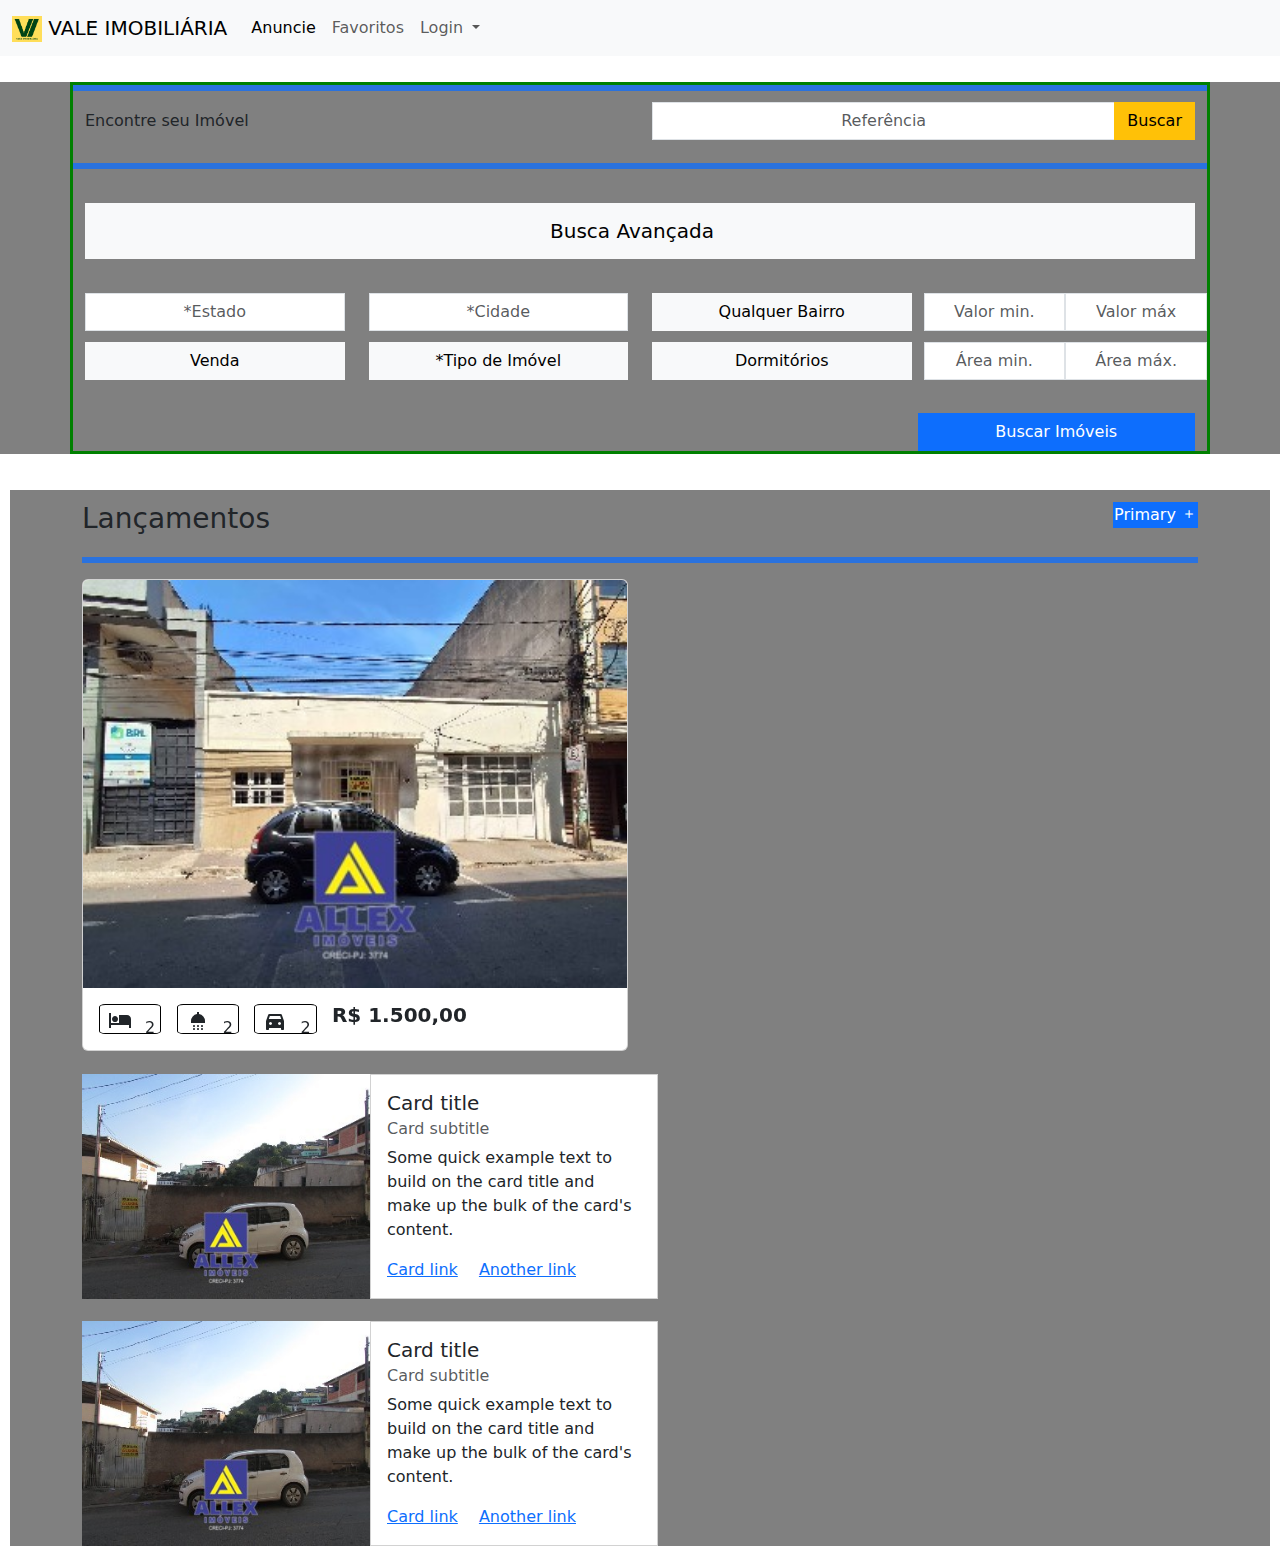
<file: index.html>
<!DOCTYPE html>
<html lang="pt-BR">

<head>
  <meta charset="UTF-8">
  <meta name="viewport" content="width=device-width, initial-scale=1.0">
  <title>VALE IMOBILIÁRIA</title>

  <!-- LINK BOOTSTRAP ICONS -->
  <link rel="stylesheet" href="https://cdn.jsdelivr.net/npm/bootstrap-icons@1.11.3/font/bootstrap-icons.min.css">
  <!-- LINK BOOTSTRAP -->
  <link href="https://cdn.jsdelivr.net/npm/bootstrap@5.3.3/dist/css/bootstrap.min.css" rel="stylesheet"
    integrity="sha384-QWTKZyjpPEjISv5WaRU9OFeRpok6YctnYmDr5pNlyT2bRjXh0JMhjY6hW+ALEwIH" crossorigin="anonymous">
  <!-- LINK GOOGLE ICONS -->
  <link href="https://fonts.googleapis.com/css2?family=Material+Symbols+Outlined" rel="stylesheet" />
  <!-- LINK CSS -->
  <link rel="stylesheet" href="css/styles.css">
  <!-- SITE LOGO -->
  <link rel="shortcut icon" href="icons/LOGO_FUNDO-TRANSPARENTE1.png">

</head>

<body>
  <header>
    <!-- NAVBAR -->
    <section class="divisao-navbar">
      <div class="row">
        <nav class="navbar navbar-expand-lg bg-body-tertiary">
          <div class="container-fluid">
            <a class="navbar-brand" href="#">
              <img src="images/LOGO_2.png" alt="Logo" width="30" height="26" class="d-inline-block align-text-top">
              VALE IMOBILIÁRIA
            </a>
            <button class="navbar-toggler" type="button" data-bs-toggle="collapse"
              data-bs-target="#navbarSupportedContent" aria-controls="navbarSupportedContent" aria-expanded="false"
              aria-label="Toggle navigation">
              <span class="navbar-toggler-icon"></span>
            </button>
            <div class="collapse navbar-collapse" id="navbarSupportedContent">
              <ul class="navbar-nav me-auto mb-2 mb-lg-0">
                <li class="nav-item">
                  <a class="nav-link active" aria-current="page" href="#">Anuncie</a>
                </li>
                <li class="nav-item">
                  <a class="nav-link" href="#">Favoritos</a>
                </li>
                <li class="nav-item dropdown">
                  <a class="nav-link dropdown-toggle" href="#" role="button" data-bs-toggle="dropdown"
                    aria-expanded="false">
                    Login
                  </a>
                  <ul class="dropdown-menu">
                    <li><a class="dropdown-item" href="#">Entrar</a></li>
                    <li><a class="dropdown-item" href="#">Cadastre-se</a></li>
                  </ul>
                </li>
              </ul>
            </div>
          </div>
        </nav>
      </div>
  </header>
  <main>

    <!-- SEÇÃO PESQUISA -->

    <section class="pesquisa">
      <div class="container">
        <div class="row align-items-center text-center text-md-start">
          <div class="line">
            <hr class="border border-primary border-3 opacity-75">
          </div>
          <div class="col-12 col-md-6">
            <span>Encontre seu Imóvel</span>
          </div>
          <div class="col-12 col-md-6">
            <div class="input-group">
              <input class="form-control" type="text" placeholder="Referência">
              <button type="button" class="btn btn-warning">Buscar</button>
            </div>
          </div>

          <!-- BUSCA AVANCADA -->

          <hr class="border border-primary border-3 opacity-75">
          <div class="col-12 col-md-12">
            <nav class="navbar navbar-expand-lg bg-body-tertiary">
              <div class="container-md">
                <a class="navbar-brand text-start" href="#">Busca Avançada</a>
              </div>
            </nav>
          </div>

          <!-- ESTADO -->
          <div class="busca-avancada-forms">
            <div class="row align-items-center text-center text-md-start">

              <div class="col-12 col-md-3">
                <input class="form-control" list="datalistOptions" id="exampleDataList" placeholder="*Estado">
                <datalist id="datalistOptions">
                  <option value="San Francisco">
                  <option value="New York">
                  <option value="Seattle">
                  <option value="Los Angeles">
                  <option value="Chicago">
                </datalist>
              </div>
              <!-- Cidade -->
              <div class="col-12 col-md-3">
                <input class="form-control" list="datalistOptions" id="exampleDataList" placeholder="*Cidade">
                <datalist id="datalistOptions">
                  <option value="San Francisco">
                  <option value="New York">
                  <option value="Seattle">
                  <option value="Los Angeles">
                  <option value="Chicago">
                </datalist>
              </div>
              <div class="col-12 col-md-3">
                <!-- Button trigger modal -->
                <button type="button" class="btn btn-light" data-bs-toggle="modal" data-bs-target="#exampleModal">
                  Qualquer Bairro
                </button>

                <!-- Modal -->
                <div class="modal fade" id="exampleModal" tabindex="-1" aria-labelledby="exampleModalLabel"
                  aria-hidden="true">
                  <div class="modal-dialog modal-lg">
                    <div class="modal-content">
                      <div class="modal-header">
                        <h1 class="modal-title fs-5" id="exampleModalLabel">Modal title</h1>
                        <button type="button" class="btn-close" data-bs-dismiss="modal" aria-label="Close"></button>
                      </div>
                      <div class="modal-body">
                        ...
                      </div>
                      <div class="modal-footer">
                        <button type="button" class="btn btn-secondary" data-bs-dismiss="modal">Close</button>
                        <button type="button" class="btn btn-primary">Save changes</button>
                      </div>
                    </div>
                  </div>
                </div>
              </div>
              <!-- VALORES -->
              <div class="col-12 col-md-3">
                <div class="row align-items-center text-center text-md-start">
                  <input class="form-control valores" type="text" placeholder="Valor min."
                    aria-label="default input example">
                  <input class="form-control valores" type="text" placeholder="Valor máx" data-mask="decimal"
                    aria-label="default input example">
                </div>
              </div>
            </div>
            <div class="line-inf">
              <div class="row align-items-center text-center text-md-start">
                <!-- VENDA -->
                <div class="col-12 col-md-3">
                  <!-- Button trigger modal -->
                  <button type="button" class="btn btn-light" data-bs-toggle="modal" data-bs-target="#exampleModal">
                    Venda
                  </button>

                  <!-- Modal -->
                  <div class="modal fade" id="exampleModal" tabindex="-1" aria-labelledby="exampleModalLabel"
                    aria-hidden="true">
                    <div class="modal-dialog modal-lg">
                      <div class="modal-content">
                        <div class="modal-header">
                          <h1 class="modal-title fs-5" id="exampleModalLabel">Modal title</h1>
                          <button type="button" class="btn-close" data-bs-dismiss="modal" aria-label="Close"></button>
                        </div>
                        <div class="modal-body">
                          ...
                        </div>
                        <div class="modal-footer">
                          <button type="button" class="btn btn-secondary" data-bs-dismiss="modal">Close</button>
                          <button type="button" class="btn btn-primary">Save changes</button>
                        </div>
                      </div>
                    </div>
                  </div>
                </div>
                <!-- TIPO DE IMOVEL -->
                <div class="col-12 col-md-3">
                  <!-- Button trigger modal -->
                  <button type="button" class="btn btn-light" data-bs-toggle="modal" data-bs-target="#exampleModal">
                    *Tipo de Imóvel
                  </button>

                  <!-- Modal -->
                  <div class="modal fade" id="exampleModal" tabindex="-1" aria-labelledby="exampleModalLabel"
                    aria-hidden="true">
                    <div class="modal-dialog modal-lg">
                      <div class="modal-content">
                        <div class="modal-header">
                          <h1 class="modal-title fs-5" id="exampleModalLabel">Modal title</h1>
                          <button type="button" class="btn-close" data-bs-dismiss="modal" aria-label="Close"></button>
                        </div>
                        <div class="modal-body">
                          ...
                        </div>
                        <div class="modal-footer">
                          <button type="button" class="btn btn-secondary" data-bs-dismiss="modal">Close</button>
                          <button type="button" class="btn btn-primary">Save changes</button>
                        </div>
                      </div>
                    </div>
                  </div>
                </div>
                <!-- DORMITORIOS -->
                <div class="col-12 col-md-3">
                  <!-- Button trigger modal -->
                  <button type="button" class="btn btn-light" data-bs-toggle="modal" data-bs-target="#exampleModal">
                    Dormitórios
                  </button>

                  <!-- Modal -->
                  <div class="modal fade" id="exampleModal" tabindex="-1" aria-labelledby="exampleModalLabel"
                    aria-hidden="true">
                    <div class="modal-dialog modal-lg">
                      <div class="modal-content">
                        <div class="modal-header">
                          <h1 class="modal-title fs-5" id="exampleModalLabel">Modal title</h1>
                          <button type="button" class="btn-close" data-bs-dismiss="modal" aria-label="Close"></button>
                        </div>
                        <div class="modal-body">
                          ...
                        </div>
                        <div class="modal-footer">
                          <button type="button" class="btn btn-secondary" data-bs-dismiss="modal">Close</button>
                          <button type="button" class="btn btn-primary">Save changes</button>
                        </div>
                      </div>
                    </div>
                  </div>
                </div>
                <!-- AREA MIN E MAX -->
                <div class="col-12 col-md-3">
                  <div class="row align-items-center text-center text-md-start">
                    <input class="form-control valores" type="text" placeholder="Área min."
                      aria-label="default input example">
                    <input class="form-control valores" type="text" placeholder="Área máx." data-mask="decimal"
                      aria-label="default input example">
                  </div>
                </div>
              </div>
            </div>
          </div>
          <div class="col-12 d-flex justify-content-end">
            <div class="col-md-3 col-sm-6 botao-pesquisa">
              <button type="button" class="btn btn-primary">Buscar Imóveis</button>
            </div>
          </div>
        </div>
      </div>
    </section>

    <section class="casas">
      <div class="container">
        <div class="texto-cima-cards">
          <div class="col-7 lancamentos">
            <h3>Lançamentos</h3>
          </div>
          <div class="col-5 ver-todos">
            <button type="button" class="btn btn-primary">Primary <i class="bi bi-plus"></i></button>
          </div>
        </div>
        <hr class="border border-primary border-3 opacity-75">
        <!-- CARD MAIOR -->
        <div class="row align-items-center text-center text-md-start">
          <div id="carouselExample" class="carousel slide">
            <div class="carousel-inner">
              <div class="carousel-item active">
                <div class="row card-big">
                  <div class="col-6">
                    <div class="card style" width: 18rem;">
                      <img src="images/imagem_para_destaque1.jpg" class="card-img-top" alt="...">
                      <div class="card-body info-card-maior">
                        <div class="detalhes">
                          <!-- ICONE -->
                          <div class="objeto">
                            <span class="material-symbols-outlined icone-cama">
                              hotel
                            </span>
                            <!-- NUMERO -->
                            <span class="numero">
                              2
                            </span>
                            <style>
                              .material-symbols-outlined {
                                font-variation-settings:
                                  'FILL' 1,
                                  'wght' 400,
                                  'GRAD' 0,
                                  'opsz' 24
                              }
                            </style>
                          </div>
                          <div class="objeto">
                            <!-- ICONE -->
                            <span class="material-symbols-outlined">
                              shower
                            </span>
                            <!-- NUMERO -->
                            <span class="numero">
                              2
                            </span>
                            <style>
                              .material-symbols-outlined {
                                font-variation-settings:
                                  'FILL' 1,
                                  'wght' 400,
                                  'GRAD' 0,
                                  'opsz' 24
                              }
                            </style>
                          </div>
                          <div class="objeto">
                            <!-- ICONE -->
                            <span class="material-symbols-outlined">
                              directions_car
                            </span>
                            <!-- NUMERO -->
                            <span class="numero">
                              2
                            </span>
                            <style>
                              .material-symbols-outlined {
                                font-variation-settings:
                                  'FILL' 1,
                                  'wght' 400,
                                  'GRAD' 0,
                                  'opsz' 24
                              }
                            </style>
                          </div>
                          <div class="objeto-valores">
                            <h5>
                              <strong>
                                R$ 1.500,00
                              </strong>
                            </h5>
                          </div>
                        </div>
                      </div>
                    </div>
                  </div>
                  <!-- CARD MENOR -->
                  <!-- COLUNA DIREITA -->
                  <div class="col card-pqn-coluna">
                    <div class="row cards-pqn-linha">
                      <div class="agrupamento-foto-card-um">
                        <img src="images/imagem_para_destaque2.jpg" class="imagem-card-pqn" alt="">
                        <div class="card card-pequeno" style="width: 18rem;">
                          <div class="card-body">
                            <h5 class="card-title">Card title</h5>
                            <h6 class="card-subtitle mb-2 text-body-secondary">Card subtitle</h6>
                            <p class="card-text">Some quick example text to build on the card title and make up the bulk
                              of the card's content.</p>
                            <a href="#" class="card-link">Card link</a>
                            <a href="#" class="card-link">Another link</a>
                          </div>
                        </div>
                      </div>
                    </div>
                    <!-- CARD MENOR -->
                    <div class="row cards-pqn-linha">
                      <div class="agrupamento-foto-card-dois">
                        <img src="images/imagem_para_destaque2.jpg" class="imagem-card-pqn" alt="">
                        <div class="card card-pequeno" style="width: 18rem;">
                          <div class="card-body">
                            <h5 class="card-title">Card title</h5>
                            <h6 class="card-subtitle mb-2 text-body-secondary">Card subtitle</h6>
                            <p class="card-text">Some quick example text to build on the card title and make up the bulk
                              of the card's content.</p>
                            <a href="#" class="card-link">Card link</a>
                            <a href="#" class="card-link">Another link</a>
                          </div>
                        </div>
                      </div>
                    </div>
                  </div>



                    </div>
                  </div>
                </div>
              </div>
            </div>
            <!-- <button class="carousel-control-prev" type="button" data-bs-target="#carouselExample" data-bs-slide="prev">
              <span class="carousel-control-prev-icon" aria-hidden="true"></span>
              <span class="visually-hidden">Previous</span>
            </button>
            <button class="carousel-control-next" type="button" data-bs-target="#carouselExample" data-bs-slide="next">
              <span class="carousel-control-next-icon" aria-hidden="true"></span>
              <span class="visually-hidden">Next</span>
            </button> -->
          </div>
        </div>
      </div>
    </section>

  </main>
</body>
<script src="https://cdn.jsdelivr.net/npm/bootstrap@5.3.3/dist/js/bootstrap.bundle.min.js"
  integrity="sha384-YvpcrYf0tY3lHB60NNkmXc5s9fDVZLESaAA55NDzOxhy9GkcIdslK1eN7N6jIeHz" crossorigin="anonymous"></script>

</html>
</file>
<file: css/styles.css>
/* HTML */
html body {
    /* background-color: black; */
}

main {
    margin-top: 2%;
}

.form-control {
    border-radius: 0%;
}

.btn {
    border-radius: 0%;
}

/* NAVBAR */
.divisao-navbar {
    padding: 0;
    margin: 0;
    width: none;
    text-align: center;
    align-items: center;
    align-content: center;

    & .container {
        padding: 0;
        margin: 0;
        width: none;
        text-align: center;
        align-items: center;
        align-content: center;
    }

    & .row {
        padding: 0;
        margin: 0;
        width: none;
        text-align: center;
        align-items: center;
        align-content: center;
    }
}

/* SEÇÃO PESQUISA */
.pesquisa {
    background-color: grey;
    width: 100%;
    /* Ajuste para que a largura ocupe 100% do espaço disponível */
    max-width: 1314px;
    /* Defina um valor máximo para a largura */
    margin-left: auto;
    margin-right: auto;

    & .border {
        margin: 2% 0;
    }

    & .line .border {
        margin: 0;
    }

    & .line {
        padding: 0;
    }

    & .container {
        border: 3px solid green;
        height: auto;
    }
}

.pesquisa .input-group .btn {
    width: fit-content;
}

.col-12 {
    & .container-md {
        width: max-content;
    }

    & .navbar {
        width: none;
        height: 80%;
    }
}

/* BUSCA AVANCADA FORMS */
.busca-avancada-forms {
    margin-top: 2%;
}

.col-12 {
    & .btn {
        width: 100%;
    }
}

.col-12 {
    & .valores {
        width: 50%;
    }

}

.col-12 {
    padding-top: 1%;
}

/* LINHA PARTE INFERIROR */
.form-control {
    align-items: start;
    align-content: center;
    text-align: center;
}

/* BOTAO PESQUISA */
.botao-pesquisa {
    /* min-width: 510px;
    max-width: 510px; */
    padding-top: 2%;
}

/* CASAS */
.casas {
    border: 10px solid white;
    width: 100%;
    /* Ajuste para que a largura ocupe 100% do espaço disponível */
    max-width: 1314px;
    /* Defina um valor máximo para a largura */
}

/* CUSTOMIZACAO PARA ALINHAMENTO CASAS */
.casas {
    background-color: grey;
    margin-top: 2%;
    margin-left: auto;
    margin-right: auto;
    align-items: center;
    align-content: center;
}

.casas {
    & .texto-cima-cards {
        display: flex;
        justify-content: space-between;
        align-items: center;
    }

    & .lancamentos h3 {
        margin: 12px 0 5px;
    }

    & .ver-todos {
        text-align: end;
    }
}

.ver-todos .btn {
    width: fit-content;
    padding: 0;
    margin: 0;
}

/* CUSTOMIZACAO CARDS E IMAGENS  */
.casas {
    & .card-big {
        width: fit;
    }
}

/* ICONES */
.detalhes {
    display: flex; 
    height: 30px;

    & .objeto {
        width: fit-content;
        border: 1.5px solid black;
        border-radius: 10%;
        margin-right: 3%;
        padding: 1px 5px;
    }
}

.objeto {
    & .material-symbols-outlined {
        width: 30px;
        height: 30px;
        text-size-adjust: 100%;
        align-content: center;
        align-items: center;
        text-align: center;
    }

    & .numero {
        height: auto;
        margin: 5px 0 0 5px;

    }
}
.objeto-valores{
    text-align: center;
    align-content: center;
    align-items: center;
    display: flex;
    font-size: 20px;
    font: bold 30px;
}
& .card-imgtxt {
    height: fit-content;
}

& .cards-pqn-linha {
    margin-top: 2%;
    /* width: 325px;
    height: fit-content; */
}

& .imagem-card-pqn {
    padding: 0px;
    width: 288px;
    height: 225, 19px;
    max-width: 288px;
    max-height: 225, 19px;
}

& .card-pequeno {
    border-radius: 0%;
}

.agrupamento-foto-card-um{
display: flex;
height: auto;
}
.imagem-card-pqn .card-body{
}
.agrupamento-foto-card-dois{
display: flex;
}


/* SOMBRA QUANDO PASSA O MOUSE EM CIMA DAS CASAS E DO CARD */
.card-pequeno:hover {
filter: drop-shadow(0px 0px 12px grey);
}

.imagem-card-pqn:hover {
filter: drop-shadow(0px 0px 12px grey);
}

@media (max-width: 577px) {
    .pesquisa {
        width: 100%;
        padding: 0 10px;
    }

    .pesquisa .container {
        border: none;
    }

    .pesquisa .input-group .btn {
        width: 20%;
    }

    .busca-avancada-forms {
        margin-top: 10px;
    }

    .col-12 .valores {
        width: 100%;
        margin-bottom: 10px;
    }

    .col-12 .btn {
        width: 100%;
    }

    .botao-pesquisa {
        width: 100%;
    }
}

@media (min-width: 578px) and (max-width: 768px) {
    .pesquisa {
        width: 100%;
        padding: 0 10px;
    }

    .pesquisa .input-group .btn {
        width: 20%;
    }

    .row .valores {
        margin-left: 10px;
        width: 47%;
    }

    .botao-pesquisa {
        width: 100%;
    }
}
</file>
